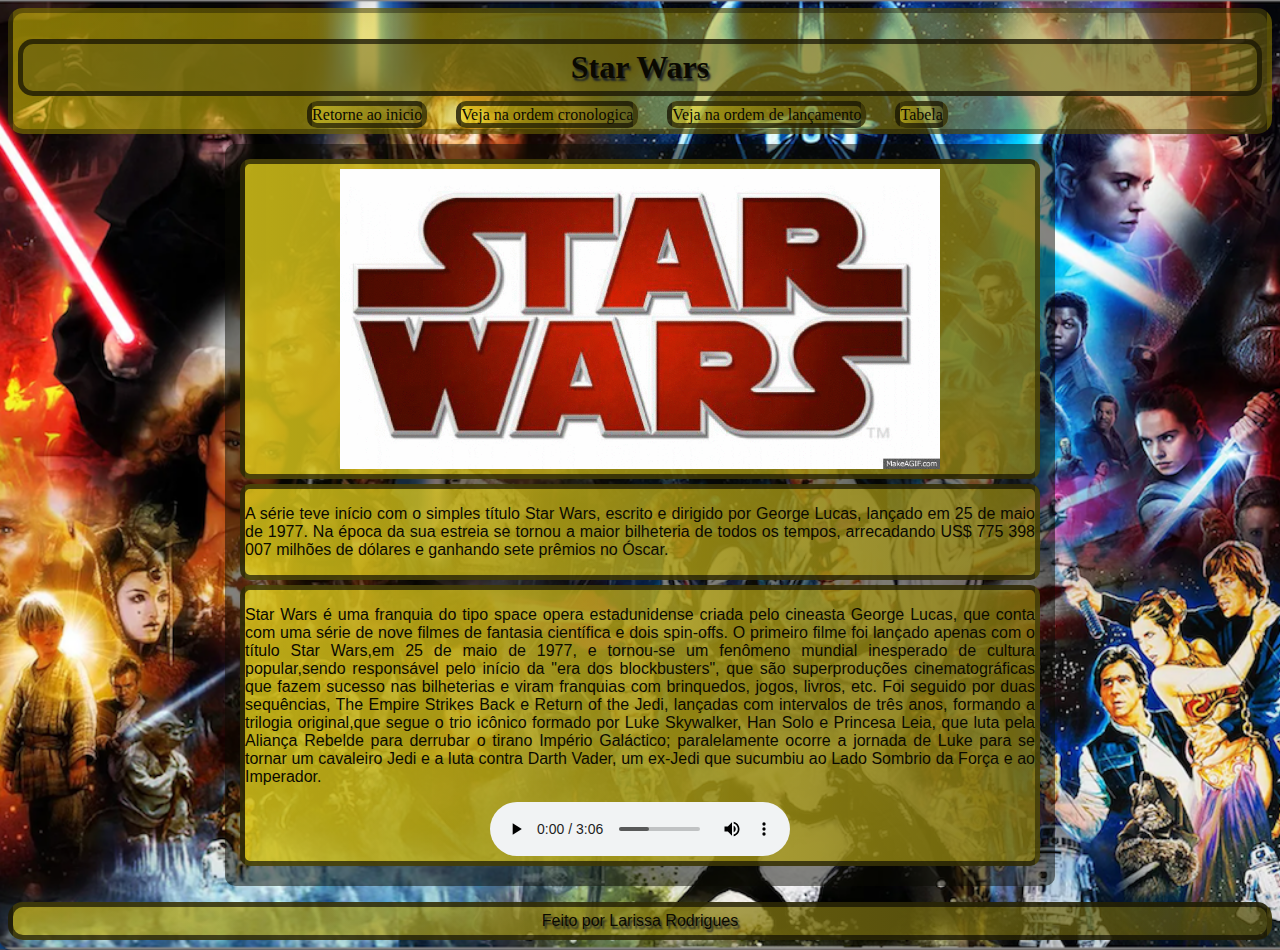
<file: index.html>
<!DOCTYPE html>
<html lang="pt.br">
<head>
    <meta charset="UTF-8">
    <meta http-equiv="X-UA-Compatible" content="IE=edge">
    <meta name="viewport" content="width=device-width, initial-scale=1.0">
    <link rel="stylesheet" href="Estilo/estilo.css">
    <link rel="stylesheet" href="Estilo/impressora.css"
    media="print">
    <link rel="stylesheet" href="Estilo/retrato.css" media="screen and (max-width:768px)">
    <link rel="shortcut icon" href="Imagem/star-wars-png-logo-hd-8.png" type="image/x-icon">
    <title>Star Wars</title>
</head>
<body>
    <header>
        <h1>Star Wars</h1>
        <nav>
        <a href="index.html">Retorne ao inicio</a>
        <a href="Cronologia.html">Veja na ordem cronologica</a>
        <a href="Lançamento.html">Veja na ordem de lançamento</a>
        <a href="Tabela.html">Tabela</a>
        </nav>
    </header>
    <main>
     <section primaria>
            <img src="Imagem/Star-Wars-Logo-star-wars-41126382-846-432.gif" height="300px" width="600px"> 
            </section>
     <section segunda>
          <p>A série teve início com o simples título Star Wars, escrito e dirigido por George Lucas, lançado em 25 de maio de 1977. 
           Na época da sua estreia se tornou a maior bilheteria de todos os tempos, arrecadando US$ 775 398 007 milhões de dólares e ganhando sete prêmios no Óscar.</p>
      </section>
      <section terceira>
         <p> Star Wars  é uma franquia do tipo space opera estadunidense criada pelo cineasta George Lucas, que conta com uma 
             série de nove filmes de fantasia científica e dois spin-offs. O primeiro filme foi lançado apenas com o título 
             Star Wars,em 25 de maio de 1977, e tornou-se um fenômeno mundial inesperado de cultura popular,sendo responsável
             pelo início da "era dos blockbusters", que são superproduções cinematográficas que fazem sucesso nas bilheterias
             e viram franquias com brinquedos, jogos, livros, etc. Foi seguido por duas sequências, The Empire Strikes Back e 
             Return of the Jedi, lançadas com intervalos de três anos, formando a trilogia original,que segue o trio icônico 
             formado por Luke Skywalker, Han Solo e Princesa Leia, que luta pela Aliança Rebelde para derrubar o tirano Império 
             Galáctico; paralelamente ocorre a jornada de Luke para se tornar um cavaleiro Jedi e a luta contra Darth Vader, um 
             ex-Jedi que sucumbiu ao Lado Sombrio da Força e ao Imperador.</p>

             <audio controls="controls" src="Audio/Star Wars The Imperial March Darth Vaders Theme.mp3"></audio>
        </section>

    </main>
    <footer>
        <p>Feito por Larissa Rodrigues</p>
    </footer>    
</body>
</html>
</file>
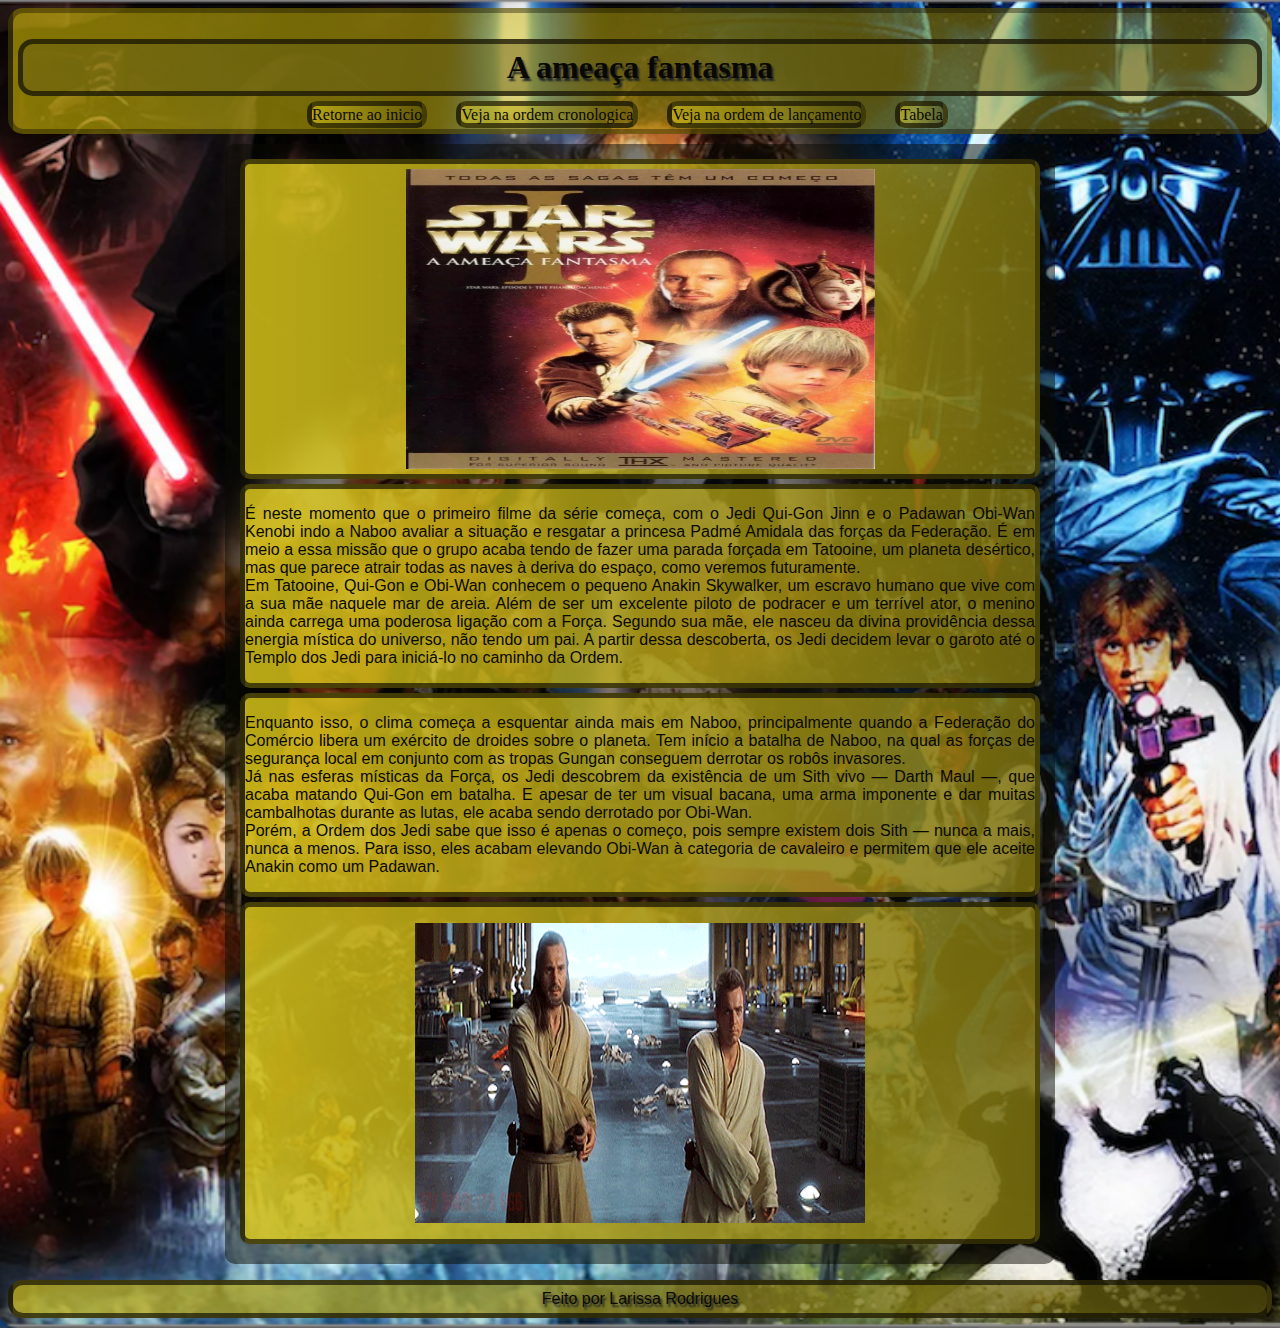
<file: A ameaça fantasma.html>
<!DOCTYPE html>
<html lang="pt.br">
<head>
    <meta charset="UTF-8">
    <meta http-equiv="X-UA-Compatible" content="IE=edge">
    <meta name="viewport" content="width=device-width, initial-scale=1.0">
    <link rel="stylesheet" href="Estilo/estilo.css">
    <link rel="stylesheet" href="Estilo/impressora.css"
    media="print">
    <link rel="stylesheet" href="Estilo/retrato.css" media="screen and (max-width:768px)">
    <link rel="shortcut icon" href="Imagem/star-wars-png-logo-hd-8.png" type="image/x-icon">
    <title>A ameaça fantasma </title> 
</head>
<body>
    <header>
        <h1>A ameaça fantasma</h1>
        <nav>
            <a href="index.html">Retorne ao inicio</a>
            <a href="Cronologia.html">Veja na ordem cronologica</a>
            <a href="Lançamento.html">Veja na ordem de lançamento</a>
            <a href="Tabela.html">Tabela</a>
        </nav>
    </header>
    
    <main>
        <section primaria>
            <img src="Imagem/A ameaça fantasma.png" height="300px" width="650px"> 
            </section>
        <section segunda>
        <p>É neste momento que o primeiro filme da série começa, com o Jedi Qui-Gon Jinn e o Padawan Obi-Wan Kenobi indo a 
           Naboo avaliar a situação e resgatar a princesa Padmé Amidala das forças da Federação. É em meio a essa missão que o
           grupo acaba tendo de fazer uma parada forçada em Tatooine, um planeta desértico, mas que parece atrair todas as naves
           à deriva do espaço, como veremos futuramente.<br> 
           Em Tatooine, Qui-Gon e Obi-Wan conhecem o pequeno Anakin Skywalker, um escravo humano que vive com a sua mãe naquele 
           mar de areia. Além de ser um excelente piloto de podracer e um terrível ator, o menino ainda carrega uma poderosa ligação
           com a Força. Segundo sua mãe, ele nasceu da divina providência dessa energia mística do universo, não tendo um pai. 
           A partir dessa descoberta, os Jedi decidem levar o garoto até o Templo dos Jedi para iniciá-lo no caminho da Ordem. </p>
        </section>
        <section terceira>
        <p>Enquanto isso, o clima começa a esquentar ainda mais em Naboo, principalmente quando a Federação do Comércio libera um 
        exército de droides sobre o planeta. Tem início a batalha de Naboo, na qual as forças de segurança local em conjunto 
        com as tropas Gungan conseguem derrotar os robôs invasores.<br>
        Já nas esferas místicas da Força, os Jedi descobrem da existência de um Sith vivo — Darth Maul —, que acaba matando 
        Qui-Gon em batalha. E apesar de ter um visual bacana, uma arma imponente e dar muitas cambalhotas durante as lutas,
        ele acaba sendo derrotado por Obi-Wan.<br> 
        Porém, a Ordem dos Jedi sabe que isso é apenas o começo, pois sempre existem dois Sith — nunca a mais, nunca a menos.
        Para isso, eles acabam elevando Obi-Wan à categoria de cavaleiro e permitem que ele aceite Anakin como um Padawan. </p>
        </section>
        <section quarta>
        <p><img src="Imagem/A ameaça fantasma giff.gif" height="300px" width="450px"></p>
        </section>
    </main>
    <footer>
        <p>Feito por Larissa Rodrigues</p>
    </footer>
    
</body>
</html>
</file>
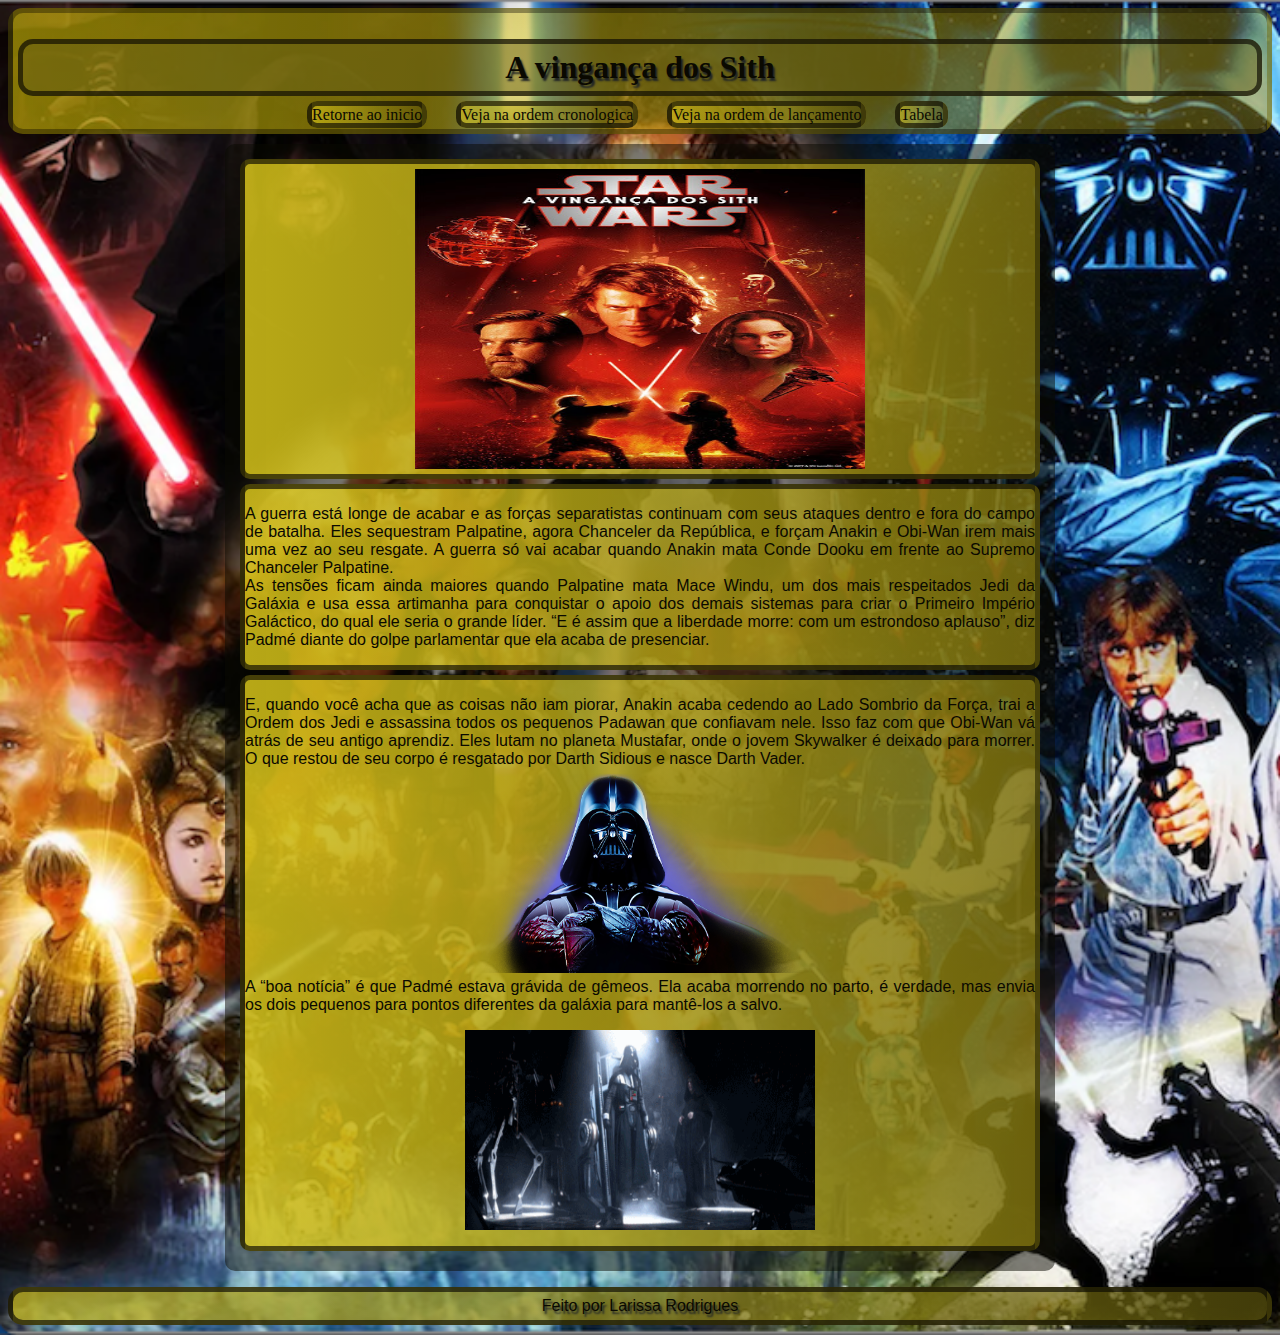
<file: A vingança dos Sith.html>
<!DOCTYPE html>
<html lang="pt.br">
<head>
    <meta charset="UTF-8">
    <meta http-equiv="X-UA-Compatible" content="IE=edge">
    <meta name="viewport" content="width=device-width, initial-scale=1.0">
    <link rel="stylesheet" href="Estilo/estilo.css">
    <link rel="stylesheet" href="Estilo/impressora.css"
    media="print">
    <link rel="stylesheet" href="Estilo/retrato.css" media="screen and (max-width:768px)">
    <link rel="shortcut icon" href="Imagem/star-wars-png-logo-hd-8.png" type="image/x-icon">
    <title>A vingança dos Sith </title> 
</head>
<body>
    <header>
        <h1> A vingança dos Sith </h1>
        <nav>
            <a href="index.html">Retorne ao inicio</a>
            <a href="Cronologia.html">Veja na ordem cronologica</a>
            <a href="Lançamento.html">Veja na ordem de lançamento</a>
            <a href="Tabela.html">Tabela</a>
        </nav>
    </header>
    
    <main>
        <section primaria>
            <img src="Imagem/A vingança dos Sith.jpg" height="300px" width="450px"> 
        </section>
         <section segunda>
          <p>A guerra está longe de acabar e as forças separatistas continuam com seus ataques dentro e fora do campo de 
             batalha. Eles sequestram Palpatine, agora Chanceler da República, e forçam Anakin e Obi-Wan irem mais uma vez
             ao seu resgate. A guerra só vai acabar quando Anakin mata Conde Dooku em frente ao Supremo Chanceler Palpatine.<br> 
             As tensões ficam ainda maiores quando Palpatine mata Mace Windu, um dos mais respeitados Jedi da Galáxia e usa essa
             artimanha para conquistar o apoio dos demais sistemas para criar o Primeiro Império Galáctico, do qual ele seria o 
             grande líder. “E é assim que a liberdade morre: com um estrondoso aplauso”, diz Padmé diante do golpe parlamentar
              que ela acaba de presenciar. </p>
        </section>
        <section terceira>
           <p> E, quando você acha que as coisas não iam piorar, Anakin acaba cedendo ao Lado Sombrio da Força, trai a Ordem
               dos Jedi e assassina todos os pequenos Padawan que confiavam nele. Isso faz com que Obi-Wan vá atrás de seu antigo
               aprendiz. Eles lutam no planeta Mustafar, onde o jovem Skywalker é deixado para morrer. O que restou de seu corpo é
               resgatado por Darth Sidious e nasce Darth Vader.<br> 
               <img src="Imagem/Darth vader.png" height="200px" width="350px"> 
               A “boa notícia” é que Padmé estava grávida de gêmeos. Ela acaba morrendo no parto, é verdade, mas envia os dois pequenos
               para pontos diferentes da galáxia para mantê-los a salvo.</p>
              <p><img src="Imagem/A vingança dos Sith giff.gif" height="200px" width="350px"></p>
        </section>
    </main>
    <footer>
        <p>Feito por Larissa Rodrigues</p>
    </footer>
    
</body>
</html>
</file>
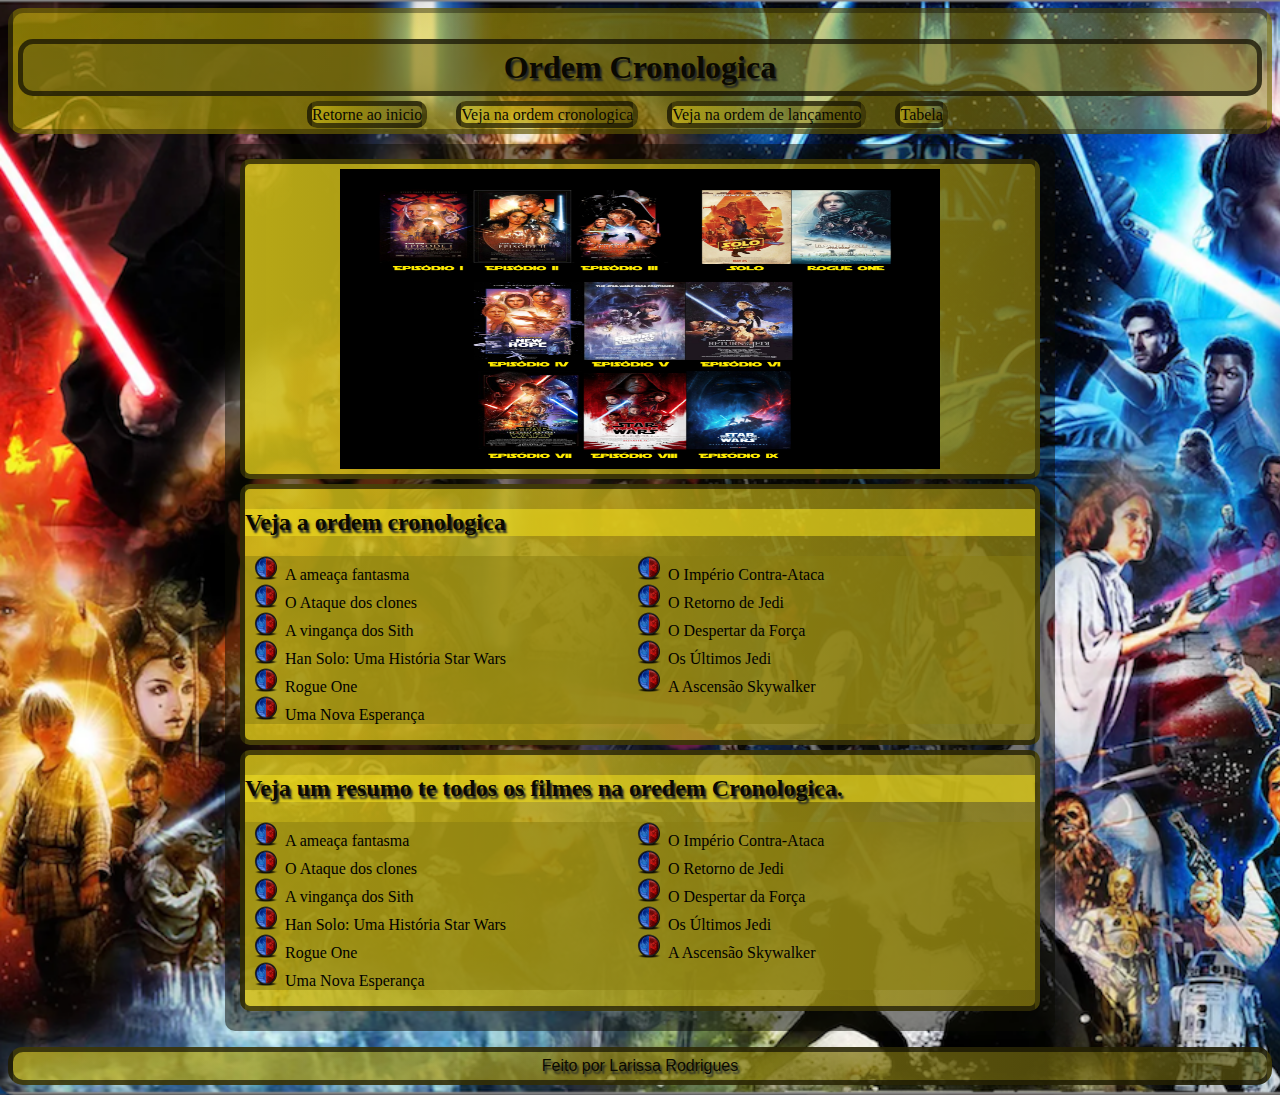
<file: Cronologia.html>
<!DOCTYPE html>
<html lang="pt.br">
<head>
    <meta charset="UTF-8">
    <meta http-equiv="X-UA-Compatible" content="IE=edge">
    <meta name="viewport" content="width=device-width, initial-scale=1.0">
    <link rel="shortcut icon" href="Imagem/1661185554510146655.png" type="image/x-icon">
    <link rel="stylesheet" href="Estilo/estilo.css">
    <link rel="stylesheet" href="Estilo/impressora.css"
    media="print">
    <link rel="stylesheet" href="Estilo/retrato.css" media="screen and (max-width:768px)">
    <title>Cronologia</title>
</head>
<body>
        <header>
            <h1> Ordem Cronologica</h1>
            <nav>
                <a href="index.html">Retorne ao inicio</a>
                <a href="Cronologia.html">Veja na ordem cronologica</a>
                <a href="Lançamento.html">Veja na ordem de lançamento</a>
                <a href="Tabela.html">Tabela</a>
            </nav>
        </header>
        <main>
            <section>
                <img src="Imagem/Star-Wars-Ordens-1-1024x1024.png"  height="300px" width="600px">
            </section>
            <section>
        <p>
            <h2 principal>Veja a ordem cronologica</h2>
            <ol>
                <li>A ameaça fantasma</li>
                <li>O Ataque dos clones</li>
                <li>A vingança dos Sith</li>
                <li>Han Solo: Uma História Star Wars</li>
                <li>Rogue One</li>
                <li>Uma Nova Esperança</li>
                <li>O Império Contra-Ataca</li>
                <li>O Retorno de Jedi</li>
                <li>O Despertar da Força</li>
                <li>Os Últimos Jedi</li>
                <li>A Ascensão Skywalker</li>
            </ol>
        </p>
    </section>
    <section>
       <p>
           <h2 secundario>Veja um resumo te todos os filmes na oredem Cronologica.</h2>
           <ul>
               <li><a href="A ameaça fantasma.html">A ameaça fantasma</a></li>
               <li><a href="O Ataque dos clones .html">O Ataque dos clones</a></li>
               <li><a href="A vingança dos Sith.html">A vingança dos Sith</a></li>
               <li><a href="Han Solo.html">Han Solo: Uma História Star Wars</a></li>
               <li><a href="Rogue One.html">Rogue One</a></li>
               <li><a href="Uma Nova Esperança.html">Uma Nova Esperança</a></li>
               <li><a href="O Império Contra-Ataca.html">O Império Contra-Ataca</a></li>
               <li><a href="O Retorno de Jedi.html">O Retorno de Jedi</a></li>
               <li><a href="O Despertar da Força.html">O Despertar da Força</a></li>
               <li><a href="Os Últimos Jedi.html">Os Últimos Jedi</a></li>
               <li><a href="A Ascensão Skywalker.html">A Ascensão Skywalker</a></li>
           </ul>
        </p>
    </section>
        </main>
        <footer>
            <p>Feito por Larissa Rodrigues</p>
        </footer>    
</body>
</html>
</file>
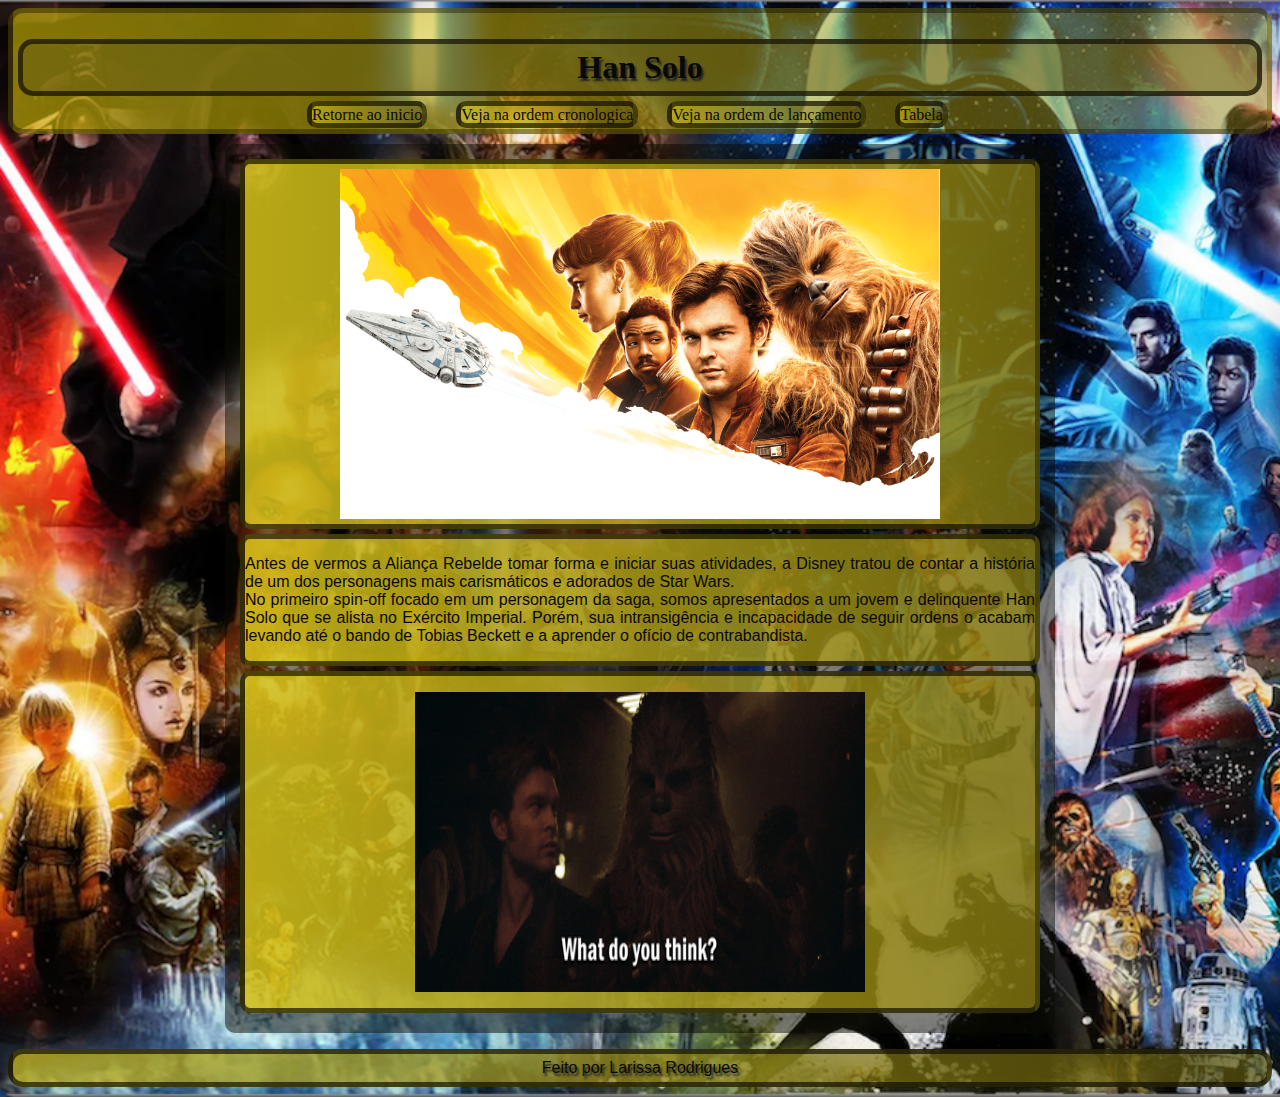
<file: Han Solo.html>
<!DOCTYPE html>
<html lang="en">
<head>
    <meta charset="UTF-8">
    <meta http-equiv="X-UA-Compatible" content="IE=edge">
    <meta name="viewport" content="width=device-width, initial-scale=1.0">
    <link rel="stylesheet" href="Estilo/estilo.css">
    <link rel="stylesheet" href="Estilo/impressora.css"
    media="print">
    <link rel="stylesheet" href="Estilo/retrato.css" media="screen and (max-width:768px)">
    <link rel="shortcut icon" href="Imagem/star-wars-png-logo-hd-8.png" type="image/x-icon">
    <title>Han Solo</title>
</head>
<body>
    <header>
        <h1> Han Solo </h1>
        <nav>
            <a href="index.html">Retorne ao inicio</a>
            <a href="Cronologia.html">Veja na ordem cronologica</a>
            <a href="Lançamento.html">Veja na ordem de lançamento</a>
            <a href="Tabela.html">Tabela</a>
        </nav>
    </header>
    
    <main>
        <section primaria>
            <img src="Imagem/han-solo-uma-história-star-wars.png" height="350px" width="600px"> 
        </section>
         <section segunda>
          <p>Antes de vermos a Aliança Rebelde tomar forma e iniciar suas atividades, a Disney tratou de contar a história
             de um dos personagens mais carismáticos e adorados de Star Wars.<br>
            No primeiro spin-off focado em um personagem da saga, somos apresentados a um jovem e delinquente Han Solo
            que se alista no Exército Imperial. Porém, sua intransigência e incapacidade de seguir ordens o acabam levando
            até o bando de Tobias Beckett e a aprender o ofício de contrabandista.</p>
        </section>
        <section terceira>
           <p> <img src="Imagem/Han Solo giff.gif" height="300px" width="450px"></p>
        </section>
    </main>
    <footer>
        <p>Feito por Larissa Rodrigues</p>
    </footer>
</body>
</html>
</file>
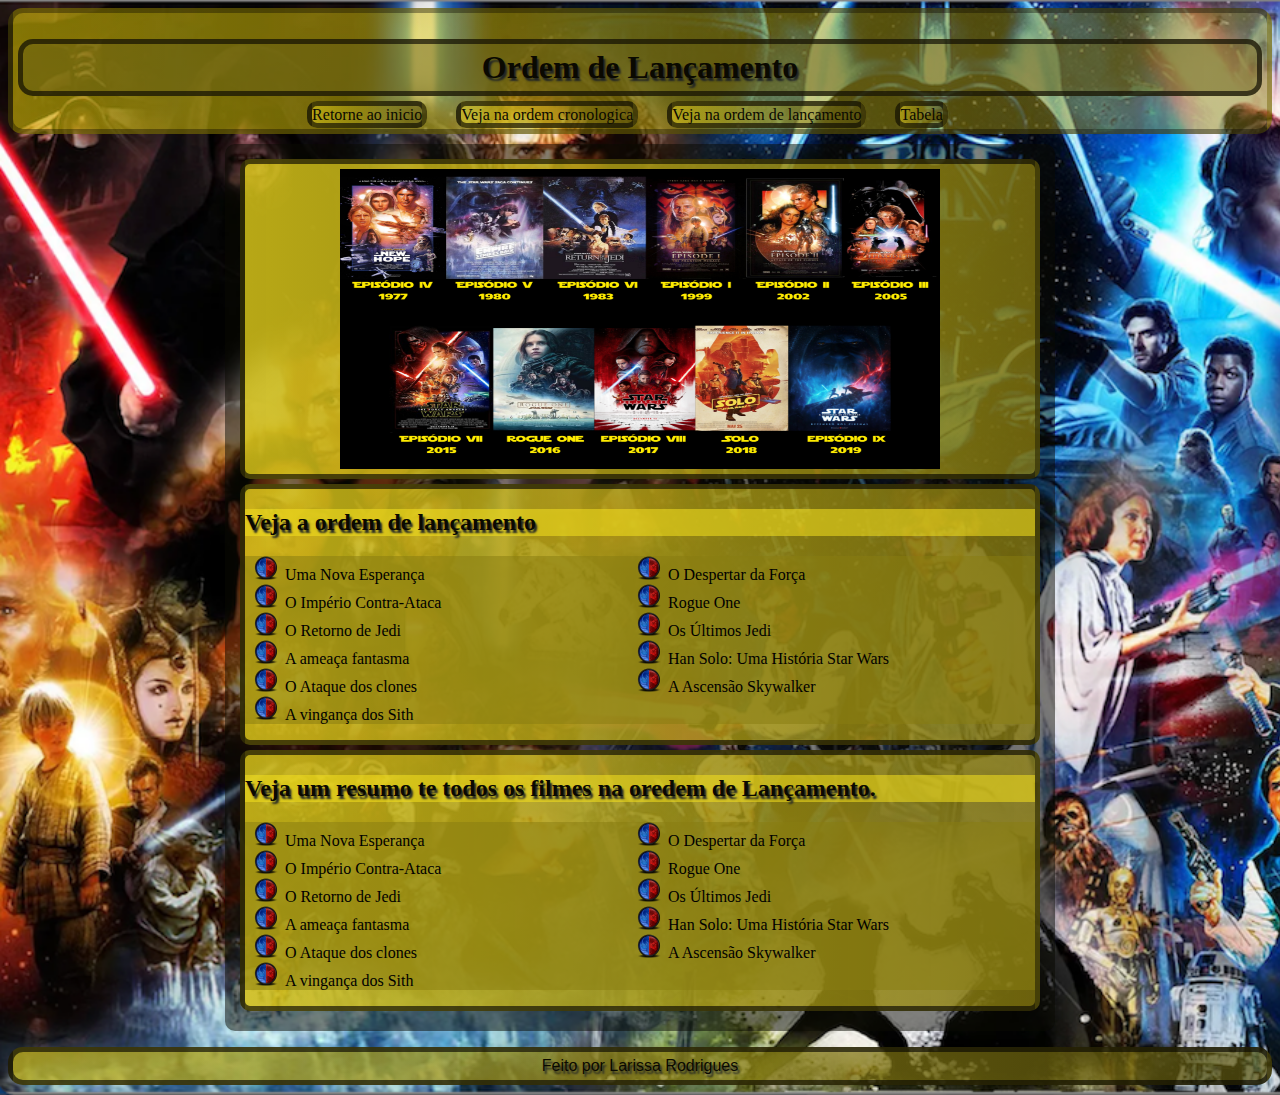
<file: Lançamento.html>
<!DOCTYPE html>
<html lang="pt.br">
<head>
    <meta charset="UTF-8">
    <meta http-equiv="X-UA-Compatible" content="IE=edge">
    <meta name="viewport" content="width=device-width, initial-scale=1.0">
    <title>Lançamento</title>
    <link rel="stylesheet" href="Estilo/estilo.css">
    <link rel="stylesheet" href="Estilo/impressora.css"
    media="print">
    <link rel="stylesheet" href="Estilo/retrato.css" media="screen and (max-width:768px)">
    <link rel="shortcut icon" href="Imagem/millennium-falcon-icon.png" type="image/x-icon">
</head>
<body>
        <header>
            <h1> Ordem de Lançamento</h1>
            <nav>
                <a href="index.html">Retorne ao inicio</a>
                <a href="Cronologia.html">Veja na ordem cronologica</a>
                <a href="Lançamento.html">Veja na ordem de lançamento</a>
                <a href="Tabela.html">Tabela</a>
            </nav>
        </header>
        <main>
            <section>  
               <img src="Imagem/Lançamento.png"  height="300px" width="600px">
            </section>
    <section>
        <p>
            <h2 principal>Veja a ordem de lançamento</h2>
            <ol>
                <li>Uma Nova Esperança</li>
                <li>O Império Contra-Ataca</li>
                <li>O Retorno de Jedi</li>
                <li>A ameaça fantasma</li>
                <li>O Ataque dos clones</li>
                <li>A vingança dos Sith</li>
                <li>O Despertar da Força</li>
                <li>Rogue One</li>
                <li>Os Últimos Jedi</li>  
                <li>Han Solo: Uma História Star Wars</li>
                <li>A Ascensão Skywalker</li>
            </ol>
        </p> 
    </section>
    <section>
       <p>
           <h2 secundario>Veja um resumo te todos os filmes na oredem de Lançamento.</h2>
           <ul>
               <li> <a href="Uma Nova Esperança.html">Uma Nova Esperança</a></li>
               <li><a href="O Império Contra-Ataca.html">O Império Contra-Ataca</a></li>
               <li><a href="O Retorno de Jedi.html">O Retorno de Jedi</a></li>
               <li><a href="A ameaça fantasma.html">A ameaça fantasma</a></li>
               <li><a href="O Ataque dos clones .html">O Ataque dos clones</a></li>
               <li><a href="A vingança dos Sith.html">A vingança dos Sith</a></li>
               <li><a href="O Despertar da Força.html">O Despertar da Força</a></li>
               <li><a href="Rogue One.html">Rogue One</a></li>
               <li><a href="Os Últimos Jedi.html">Os Últimos Jedi</a></li>
               <li><a href="Han Solo.html">Han Solo: Uma História Star Wars</a></li>
               <li><a href="A Ascensão Skywalker.html">A Ascensão Skywalker</a></li>
               
           </ul>
        </p>
    </section>
        </main>
        <footer>
            <p>Feito por Larissa Rodrigues</p>
        </footer>
    
</body>
</html>
</file>
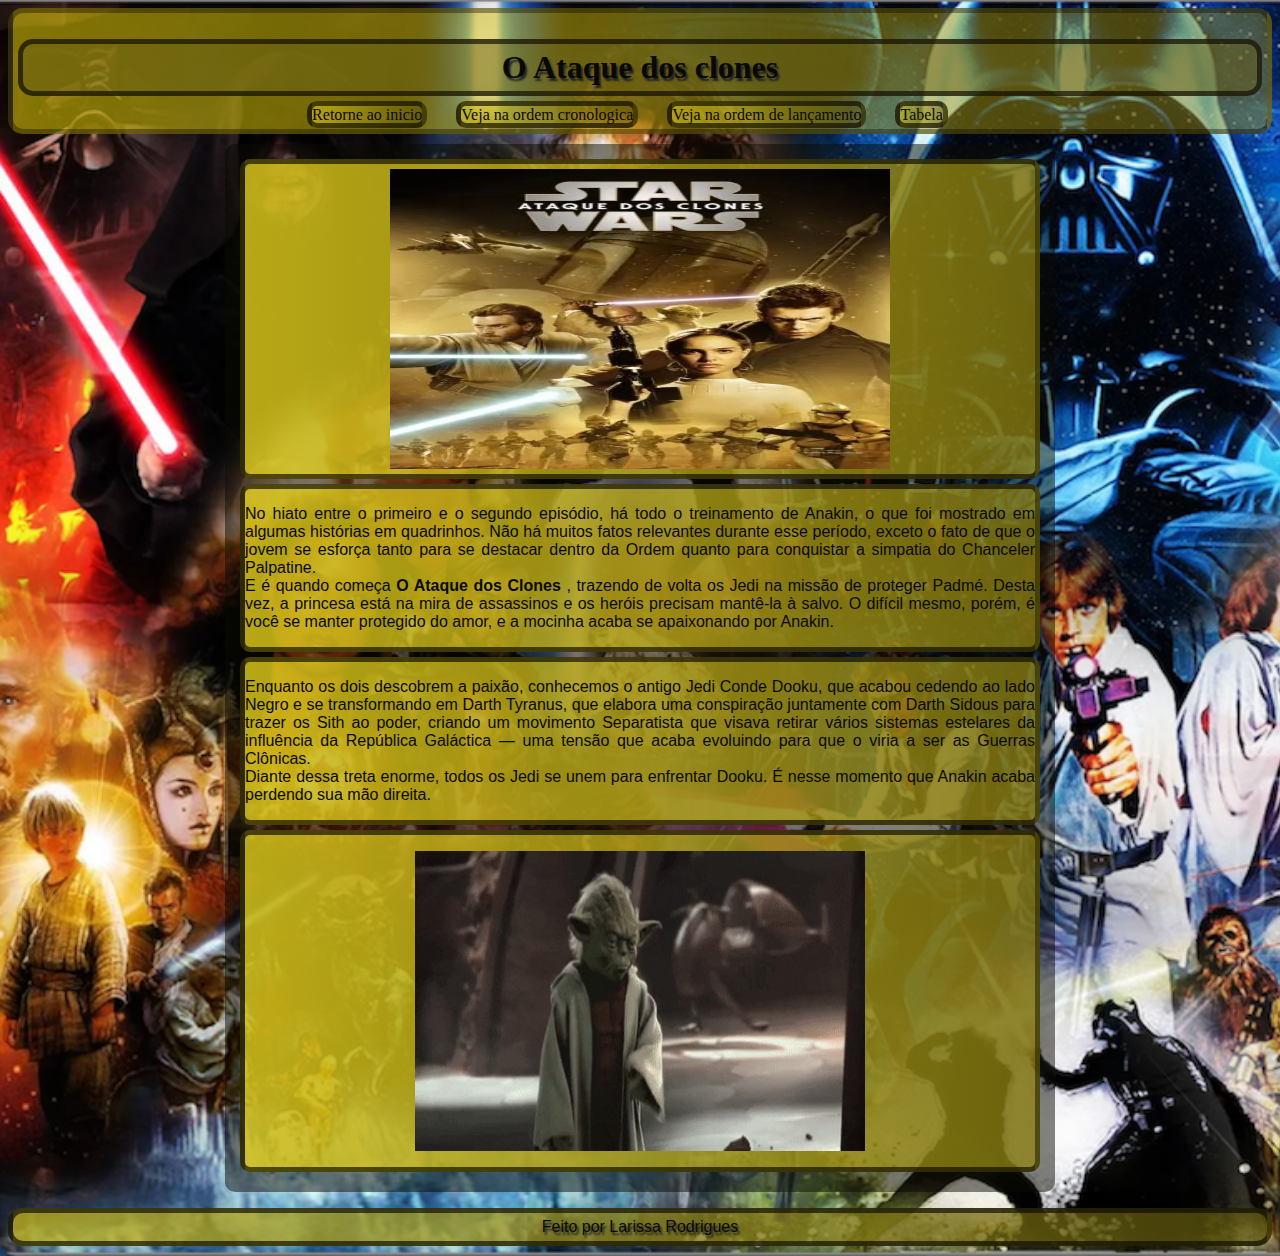
<file: O Ataque dos clones .html>
<!DOCTYPE html>
<html lang="pt.br">
<head>
    <meta charset="UTF-8">
    <meta http-equiv="X-UA-Compatible" content="IE=edge">
    <meta name="viewport" content="width=device-width, initial-scale=1.0">
    <link rel="stylesheet" href="Estilo/estilo.css">
    <link rel="stylesheet" href="Estilo/impressora.css"
    media="print">
    <link rel="stylesheet" href="Estilo/retrato.css" media="screen and (max-width:768px)">
    <link rel="shortcut icon" href="Imagem/star-wars-png-logo-hd-8.png" type="image/x-icon">
    <title>O Ataque dos clones </title>
</head>
<body>
    <header>
        <h1> O Ataque dos clones </h1>
        <nav>
            <a href="index.html">Retorne ao inicio</a>
            <a href="Cronologia.html">Veja na ordem cronologica</a>
            <a href="Lançamento.html">Veja na ordem de lançamento</a>
            <a href="Tabela.html">Tabela</a>
        </nav>
    </header>
    
    <main>
        <section primaria>
            <img src="Imagem/star-wars-episodio-ii-ataque-dos-clones.webp" height="300px" width="500px"> 
        </section>
         <section segunda>
          <p>No hiato entre o primeiro e o segundo episódio, há todo o treinamento de Anakin, o que foi mostrado em algumas 
             histórias em quadrinhos. Não há muitos fatos relevantes durante esse período, exceto o fato de que o jovem se 
             esforça tanto para se destacar dentro da Ordem quanto para conquistar a simpatia do Chanceler Palpatine.<br>
             E é quando começa <strong> O Ataque dos Clones </strong>, trazendo de volta os Jedi na missão de proteger Padmé. Desta vez, a princesa
             está na mira de assassinos e os heróis precisam mantê-la à salvo. O difícil mesmo, porém, é você se manter protegido 
             do amor, e a mocinha acaba se apaixonando por Anakin. </p>
        </section>
        <section terceira>
           <p> Enquanto os dois descobrem a paixão, conhecemos o antigo Jedi Conde Dooku, que acabou cedendo ao lado Negro e se 
               transformando em Darth Tyranus, que elabora uma conspiração juntamente com Darth Sidous para trazer os Sith ao 
               poder, criando um movimento Separatista que visava retirar vários sistemas estelares da influência da República 
               Galáctica — uma tensão que acaba evoluindo para que o viria a ser as Guerras Clônicas.<br>
               Diante dessa treta enorme, todos os Jedi se unem para enfrentar Dooku. É nesse momento que Anakin acaba perdendo 
               sua mão direita. </p>
        </section>
        <section quarta>
            <p><img src="Imagem/O Ataque dos clonesgiff.gif" height="300px" width="450px"></p>
            </section>
    </main>
    <footer>
        <p>Feito por Larissa Rodrigues</p>
    </footer>
    
</body>
</html>
</file>
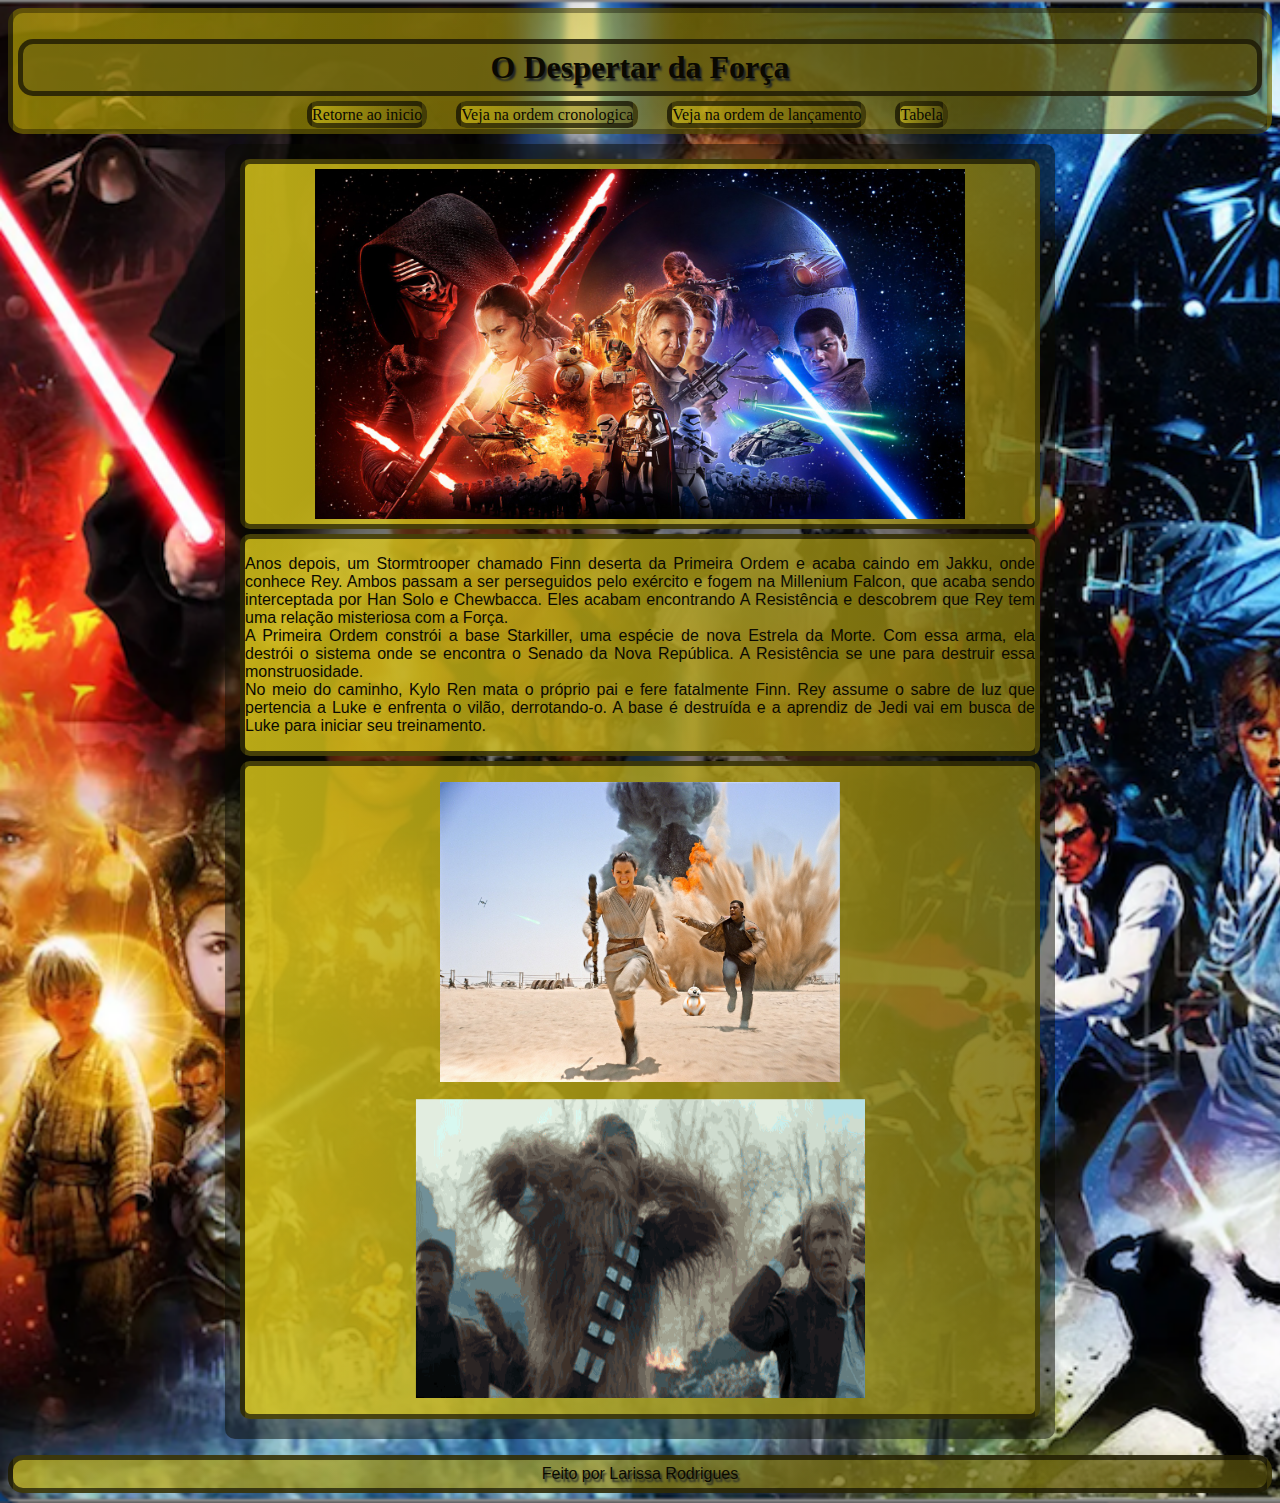
<file: O Despertar da Força.html>
<!DOCTYPE html>
<html lang="en">
<head>
    <meta charset="UTF-8">
    <meta http-equiv="X-UA-Compatible" content="IE=edge">
    <meta name="viewport" content="width=device-width, initial-scale=1.0">
    <link rel="stylesheet" href="Estilo/estilo.css">
    <link rel="stylesheet" href="Estilo/impressora.css"
    media="print">
    <link rel="stylesheet" href="Estilo/retrato.css" media="screen and (max-width:768px)">
    <link rel="shortcut icon" href="Imagem/star-wars-png-logo-hd-8.png" type="image/x-icon">
    <title>O Despertar da Força</title>
</head>
<body>
    <header>
        <h1> O Despertar da Força </h1>
        <nav>
            <a href="index.html">Retorne ao inicio</a>
            <a href="Cronologia.html">Veja na ordem cronologica</a>
            <a href="Lançamento.html">Veja na ordem de lançamento</a>
            <a href="Tabela.html">Tabela</a>
        </nav>
    </header>
    
    <main>
        <section primaria>
            <img src="Imagem/O Despertar da Força.jpg" height="350px" width="650px"> 
        </section>
         <section segunda>
          <p>Anos depois, um Stormtrooper chamado Finn deserta da Primeira Ordem e acaba caindo em Jakku, onde conhece Rey.
             Ambos passam a ser perseguidos pelo exército e fogem na Millenium Falcon, que acaba sendo interceptada por Han
             Solo e Chewbacca. Eles acabam encontrando A Resistência e descobrem que Rey tem uma relação misteriosa com a 
             Força.<br>
             A Primeira Ordem constrói a base Starkiller, uma espécie de nova Estrela da Morte. Com essa arma, ela destrói
             o sistema onde se encontra o Senado da Nova República. A Resistência se une para destruir essa monstruosidade.<br>
             No meio do caminho, Kylo Ren mata o próprio pai e fere fatalmente Finn. Rey assume o sabre de luz que pertencia
             a Luke e enfrenta o vilão, derrotando-o. A base é destruída e a aprendiz de Jedi vai em busca de Luke para iniciar
             seu treinamento.</p>
        </section>
        <section terceira>
           <p> <img src="Imagem/O.jpeg" height="300px" width="400px"></p>
           <p><img src="Imagem/O Despertar da Força.gif" height="300px" width="450px"></p>
        </section>
    </main>
    <footer>
        <p>Feito por Larissa Rodrigues</p>
    </footer>
    
</body>
</html>
</file>
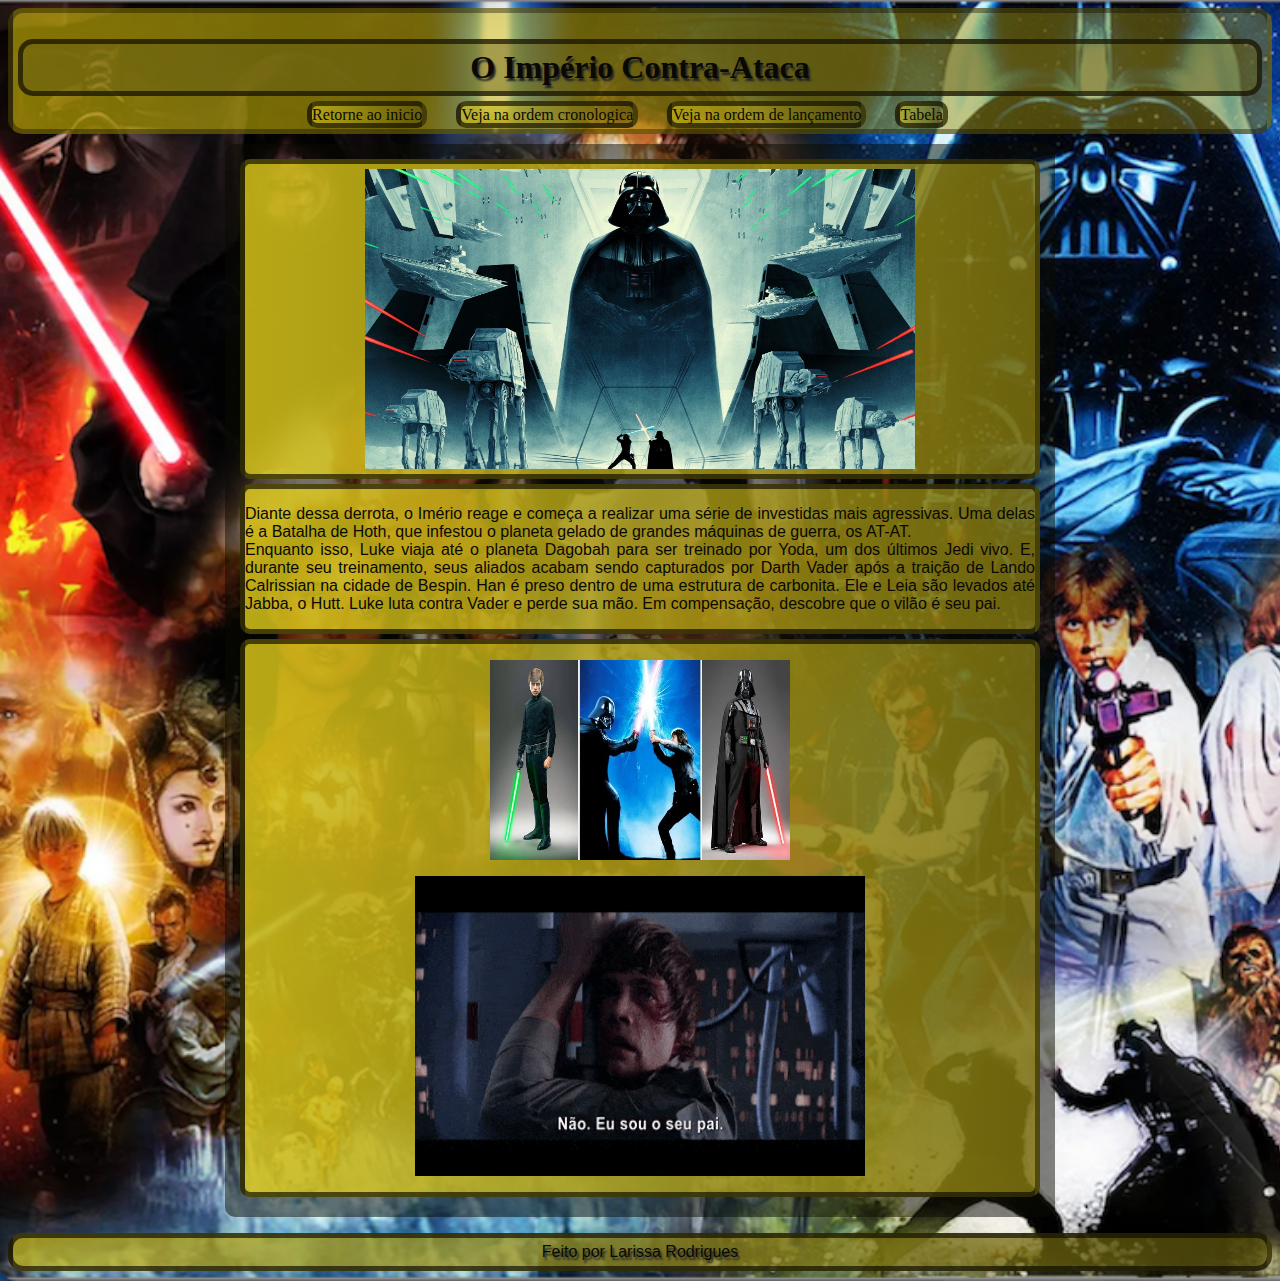
<file: O Império Contra-Ataca.html>
<!DOCTYPE html>
<html lang="en">
<head>
    <meta charset="UTF-8">
    <meta http-equiv="X-UA-Compatible" content="IE=edge">
    <meta name="viewport" content="width=device-width, initial-scale=1.0">
    <link rel="stylesheet" href="Estilo/estilo.css">
    <link rel="stylesheet" href="Estilo/impressora.css"
    media="print">
    <link rel="stylesheet" href="Estilo/retrato.css" media="screen and (max-width:768px)">
    <link rel="shortcut icon" href="Imagem/star-wars-png-logo-hd-8.png" type="image/x-icon">
    <title>O Império Contra-Ataca</title>
</head>
<body>
    <header>
        <h1> O Império Contra-Ataca </h1>
        <nav>
            <a href="index.html">Retorne ao inicio</a>
            <a href="Cronologia.html">Veja na ordem cronologica</a>
            <a href="Lançamento.html">Veja na ordem de lançamento</a>
            <a href="Tabela.html">Tabela</a>
        </nav>
    </header>
    
    <main>
        <section primaria>
            <img src="Imagem/Oimperio.jpg" height="300px" width="550px"> 
        </section>
         <section segunda>
          <p>Diante dessa derrota, o Imério reage e começa a realizar uma série de investidas mais agressivas. Uma delas
             é a Batalha de Hoth, que infestou o planeta gelado de grandes máquinas de guerra, os AT-AT.<br>
             Enquanto isso, Luke viaja até o planeta Dagobah para ser treinado por Yoda, um dos últimos Jedi vivo. E, 
             durante seu treinamento, seus aliados acabam sendo capturados por Darth Vader após a traição de Lando Calrissian
             na cidade de Bespin. Han é preso dentro de uma estrutura de carbonita. Ele e Leia são levados até Jabba, o Hutt. 
             Luke luta contra Vader e perde sua mão. Em compensação, descobre que o vilão é seu pai. </p>
        </section>
        <section terceira>
           <p><img src="Imagem/luke-skywalker-darth-vader-star-wars.webp" height="200px" width="300px"></p>
           <p><img src="Imagem/O Império Contra-Ataca.gif" height="300px" width="450px"></p>
        </section>
    </main>
    <footer>
        <p>Feito por Larissa Rodrigues</p>
    </footer>
</body>
</html>
</file>
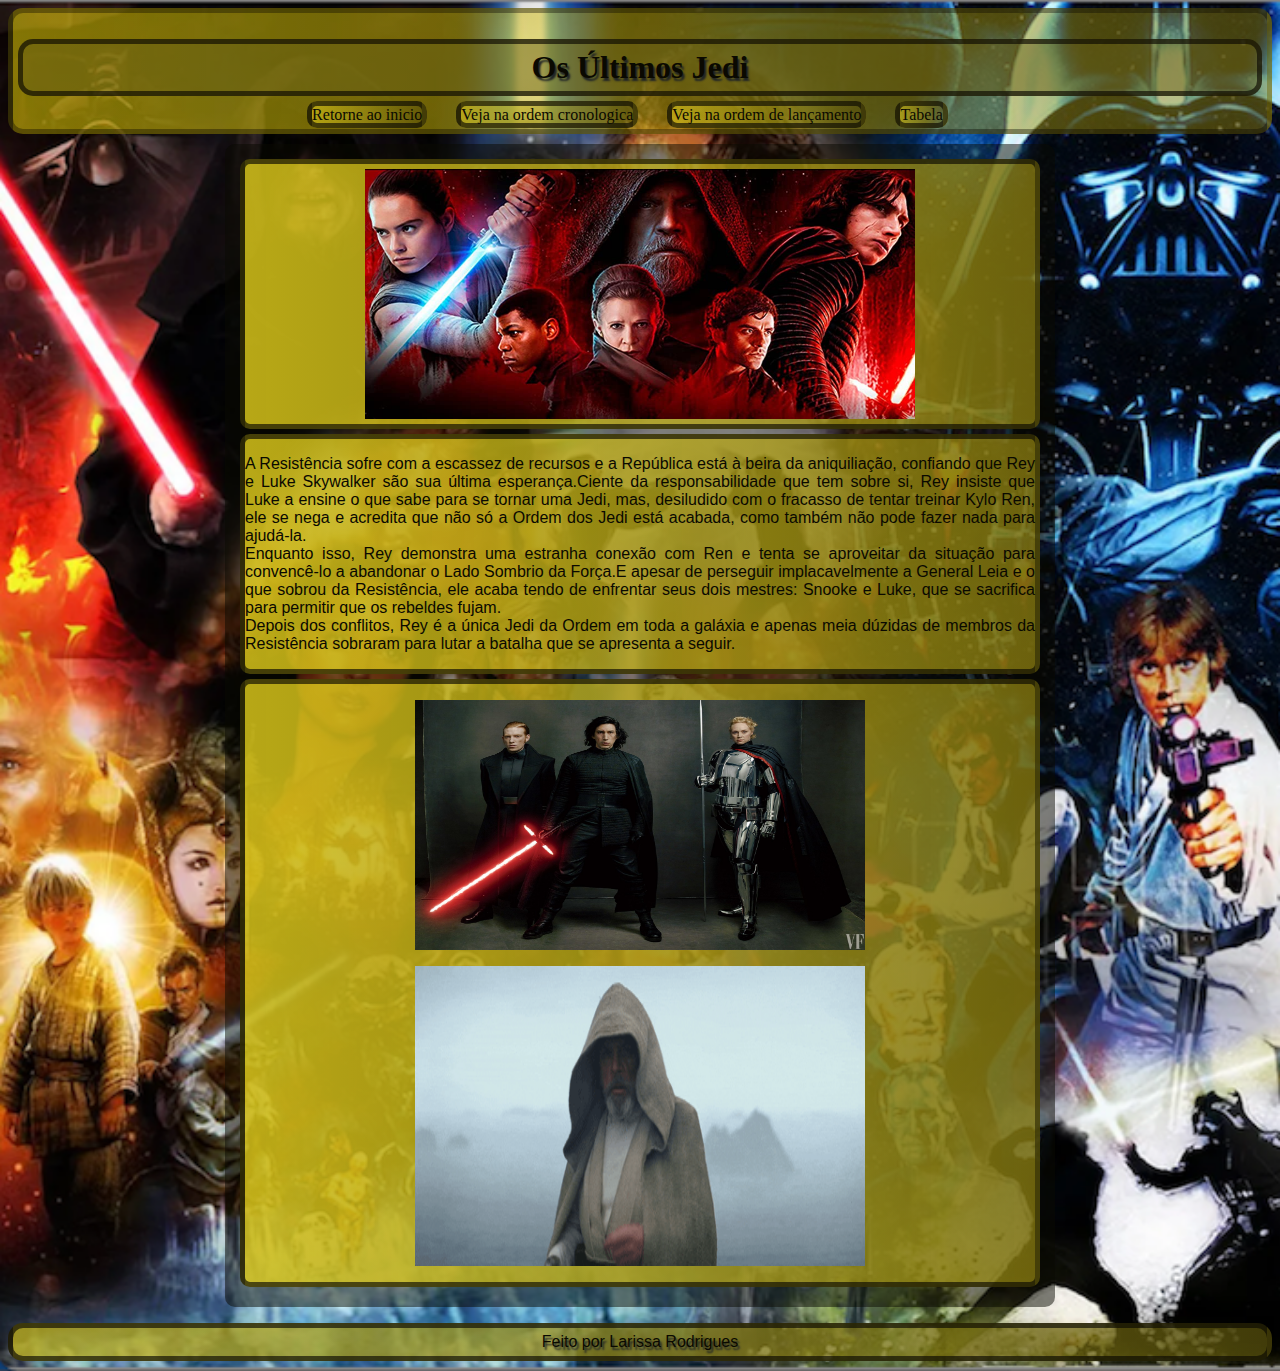
<file: Os Últimos Jedi.html>
<!DOCTYPE html>
<html lang="en">
<head>
    <meta charset="UTF-8">
    <meta http-equiv="X-UA-Compatible" content="IE=edge">
    <meta name="viewport" content="width=device-width, initial-scale=1.0">
    <link rel="stylesheet" href="Estilo/estilo.css">
    <link rel="stylesheet" href="Estilo/impressora.css"
    media="print">
    <link rel="stylesheet" href="Estilo/retrato.css" media="screen and (max-width:768px)">
    <link rel="shortcut icon" href="Imagem/star-wars-png-logo-hd-8.png" type="image/x-icon">
    <title>Os Últimos Jedi</title>
</head>
<body>
    <header>
        <h1> Os Últimos Jedi </h1>
        <nav>
            <a href="index.html">Retorne ao inicio</a>
            <a href="Cronologia.html">Veja na ordem cronologica</a>
            <a href="Lançamento.html">Veja na ordem de lançamento</a>
            <a href="Tabela.html">Tabela</a>
        </nav>
    </header>
    
    <main>
        <section primaria>
            <img src="Imagem/Os Últimos Jedi.jpg" height="250px" width="550px"> 
        </section>
         <section segunda>
          <p>A Resistência sofre com a escassez de recursos e a República está à beira da aniquiliação, confiando que Rey
             e Luke Skywalker são sua última esperança.Ciente da responsabilidade que tem sobre si, Rey insiste que Luke 
             a ensine o que sabe para se tornar uma Jedi, mas, desiludido com o fracasso de tentar treinar Kylo Ren, ele
             se nega e acredita que não só a Ordem dos Jedi está acabada, como também não pode fazer nada para ajudá-la.<br>
             Enquanto isso, Rey demonstra uma estranha conexão com Ren e tenta se aproveitar da situação para convencê-lo
             a abandonar o Lado Sombrio da Força.E apesar de perseguir implacavelmente a General Leia e o que sobrou da Resistência,
             ele acaba tendo de enfrentar seus dois mestres: Snooke e Luke, que se sacrifica para permitir que os rebeldes fujam.<br>
             Depois dos conflitos, Rey é a única Jedi da Ordem em toda a galáxia e apenas meia dúzidas de membros da Resistência
             sobraram para lutar a batalha que se apresenta a seguir.</p>
        </section>
        <section terceira>
           <p><img src="Imagem/Osss Últimos Jedi.jpg" height="250px" width="450px"></p>
           <P> <img src="Imagem/Os Últimos Jedi giff.gif" height="300px" width="450px"></p>
        </section>
    </main>
    <footer>
        <p>Feito por Larissa Rodrigues</p>
    </footer>
</body>
</html>
</file>
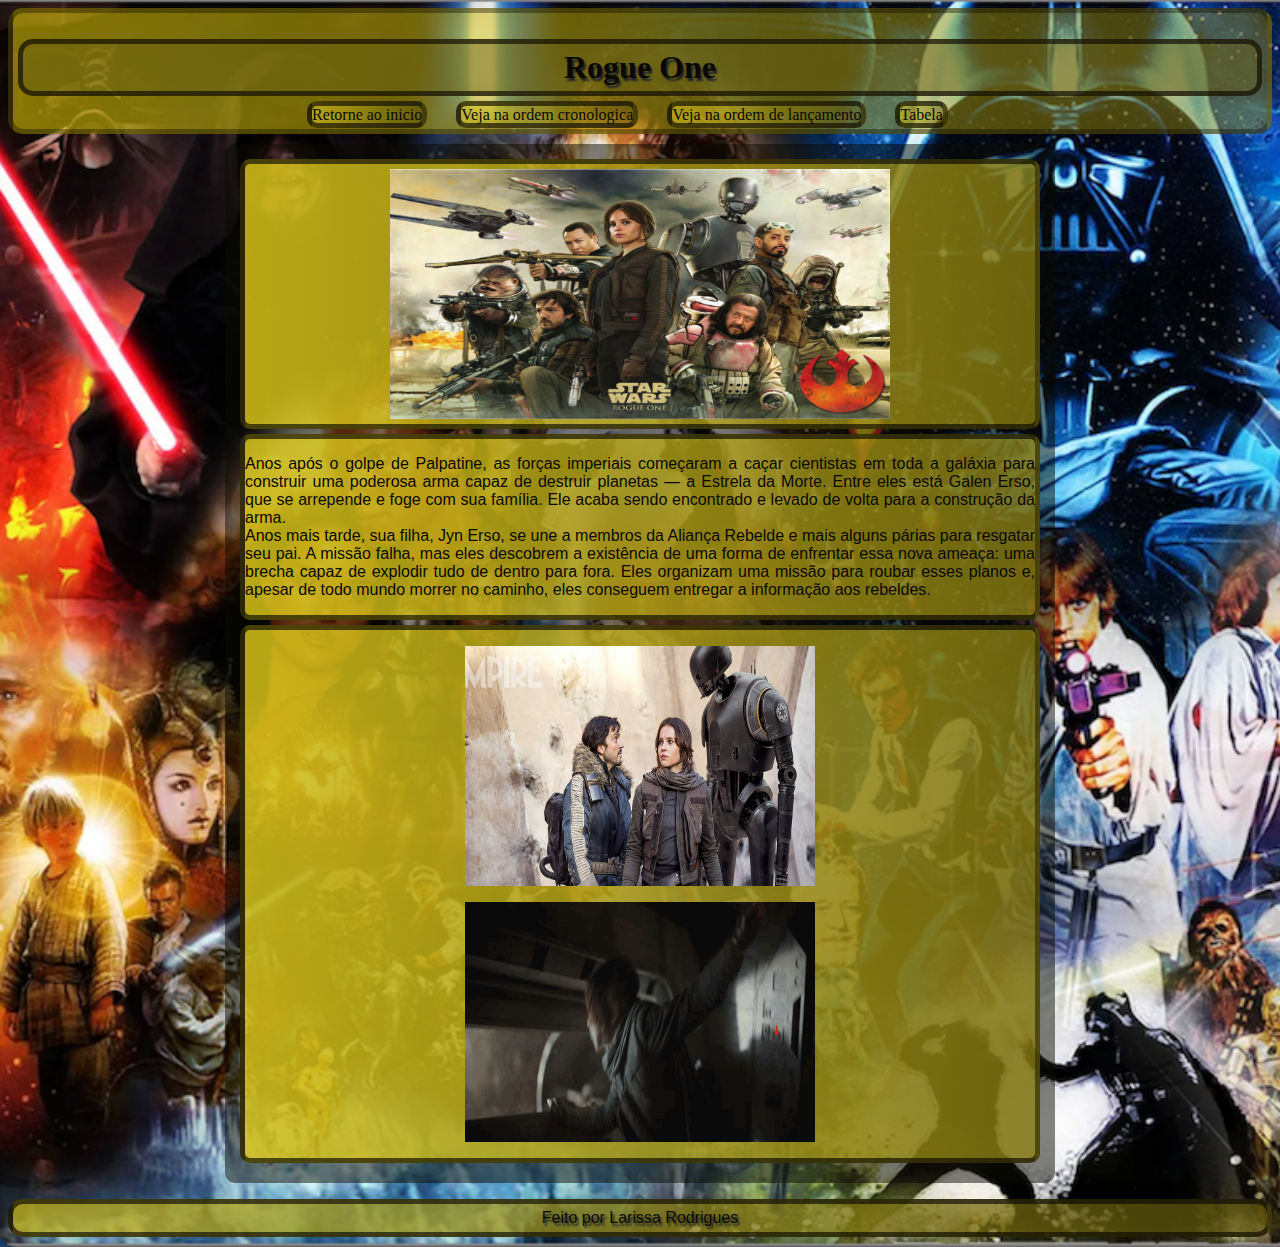
<file: Rogue One.html>
<!DOCTYPE html>
<html lang="">
<head>
    <meta charset="UTF-8">
    <meta http-equiv="X-UA-Compatible" content="IE=edge">
    <meta name="viewport" content="width=device-width, initial-scale=1.0">
    <link rel="stylesheet" href="Estilo/estilo.css">
    <link rel="stylesheet" href="Estilo/impressora.css"
    media="print">
    <link rel="stylesheet" href="Estilo/retrato.css" media="screen and (max-width:768px)">
    <link rel="shortcut icon" href="Imagem/star-wars-png-logo-hd-8.png" type="image/x-icon">
    <title>Rogue One</title>
</head>
<body>
    <header>
        <h1> Rogue One </h1>
        <nav>
            <a href="index.html">Retorne ao inicio</a>
            <a href="Cronologia.html">Veja na ordem cronologica</a>
            <a href="Lançamento.html">Veja na ordem de lançamento</a>
            <a href="Tabela.html">Tabela</a>
        </nav>
    </header>
    
    <main>
        <section primaria>
            <img src="Imagem/Rogue-One-Artwork.webp" height="250px" width="500px"> 
        </section>
         <section segunda>
          <p>Anos após o golpe de Palpatine, as forças imperiais começaram a caçar cientistas em toda a galáxia para construir
             uma poderosa arma capaz de destruir planetas — a Estrela da Morte. Entre eles está Galen Erso, que se arrepende e 
             foge com sua família. Ele acaba sendo encontrado e levado de volta para a construção da arma.<br>
             Anos mais tarde, sua filha, Jyn Erso, se une a membros da Aliança Rebelde e mais alguns párias para resgatar 
             seu pai. A missão falha, mas eles descobrem a existência de uma forma de enfrentar essa nova ameaça: uma brecha
             capaz de explodir tudo de dentro para fora. Eles organizam uma missão para roubar esses planos e, apesar de todo
             mundo morrer no caminho, eles conseguem entregar a informação aos rebeldes. </p>
        </section>
        <section terceira>
           <p> <img src="Imagem/Rogue One - Capa Empire - Experiência Nerd.png"  height="240px" width="350px"></p>
           <p> <img src="Imagem/Rogue Onegiff.gif"  height="240px" width="350px"></p>
        </section>
    </main>
    <footer>
        <p>Feito por Larissa Rodrigues</p>
    </footer>
</body>
</html>
</file>
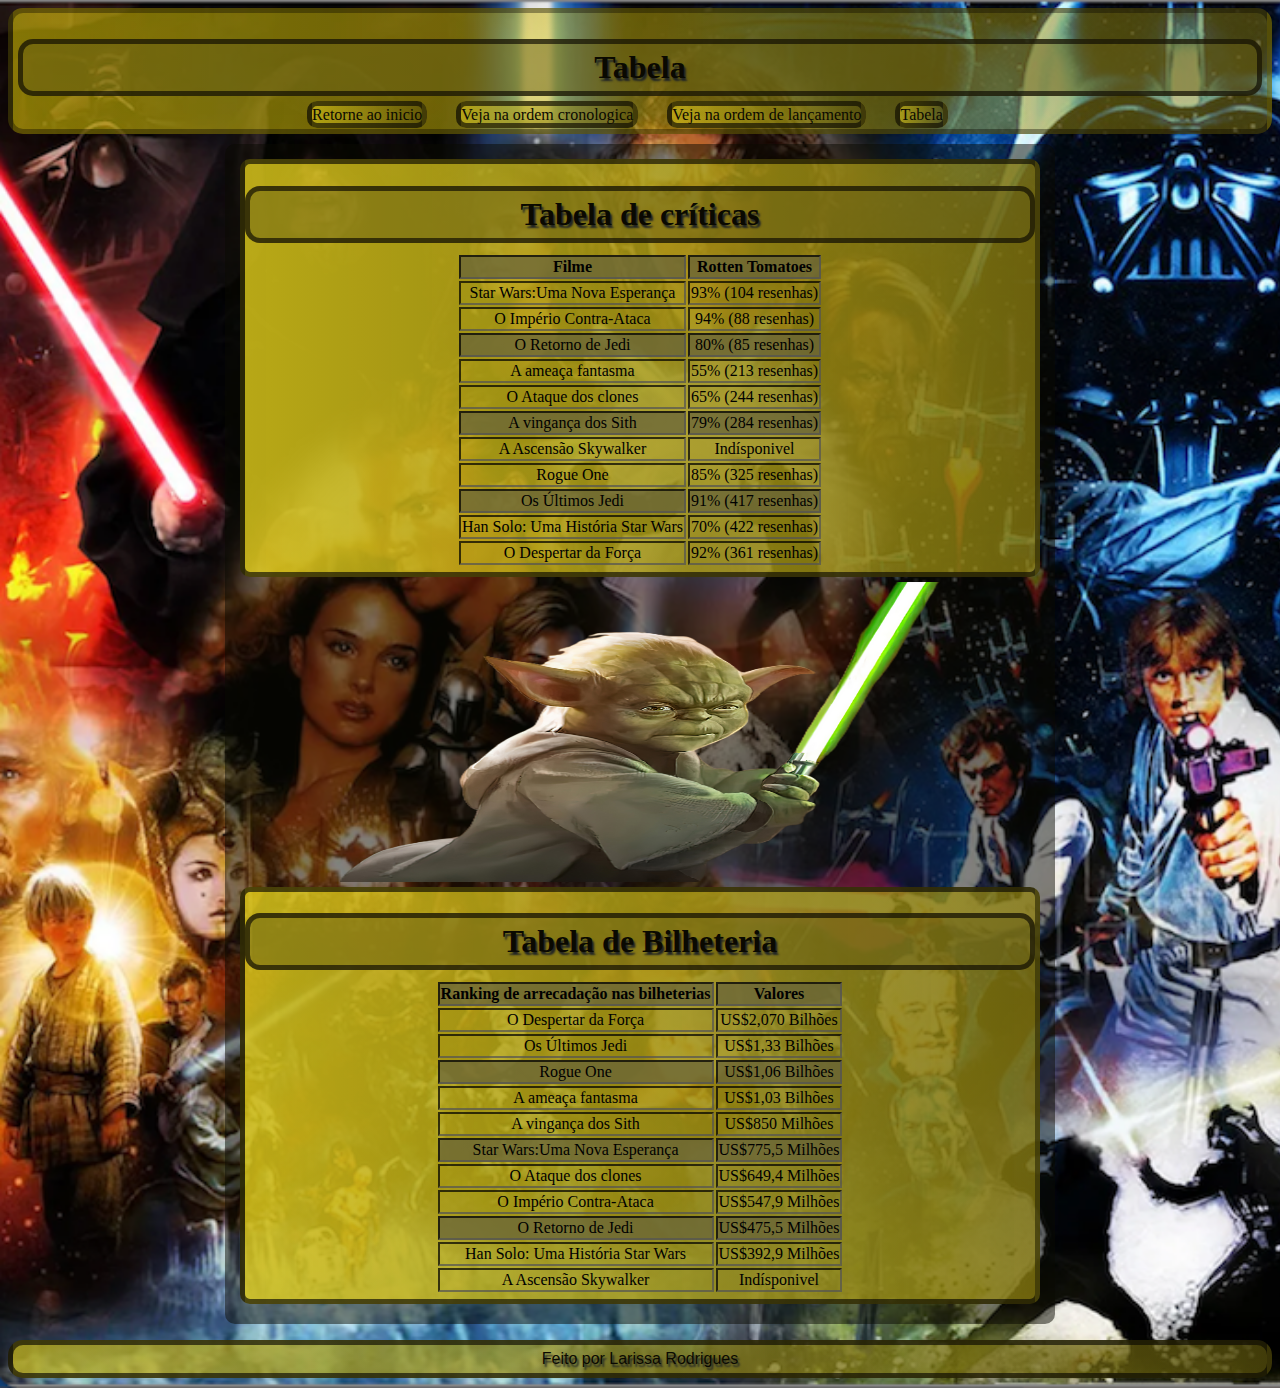
<file: Tabela.html>
<!DOCTYPE html>
<html lang="pt.br">
<head>
    <meta charset="UTF-8">
    <meta http-equiv="X-UA-Compatible" content="IE=edge">
    <meta name="viewport" content="width=device-width, initial-scale=1.0">
    <link rel="shortcut icon" href="Imagem/Jonathan-Rey-Star-Wars-Characters-Yoda-01.ico" type="image/x-icon">
    <link rel="stylesheet" href="Estilo/estilo.css">
    <link rel="stylesheet" href="Estilo/impressora.css"
    media="print">
    <link rel="stylesheet" href="Estilo/retrato.css" media="screen and (max-width:768px)">
    <title>Tabela</title>
</head>
<body>
    <header>
        <h1> Tabela</h1>
        <nav>
            <a href="index.html">Retorne ao inicio</a>
            <a href="Cronologia.html">Veja na ordem cronologica</a>
            <a href="Lançamento.html">Veja na ordem de lançamento</a>
            <a href="Tabela.html">Tabela</a>
        </nav>
    </header>
    <main>
        <section>          
            <h1>Tabela de críticas</h1>
            <table>
             <thead>
                 <tr>
                <th> Filme</th>
                <th>Rotten Tomatoes</th>
                 </tr>
             </thead>
             <tbody>
              <tr>
                  <td>Star Wars:Uma Nova Esperança</td>
                  <td>93% (104 resenhas)</td>
              </tr>
              <tr>
                  <td>O Império Contra-Ataca</td>
                  <td>94% (88 resenhas)</td> 
              </tr>
              <tr>
                  <td>O Retorno de Jedi</td>
                  <td>80% (85 resenhas)</td>      
              </tr>
              <tr>
                  <td>A ameaça fantasma</td>
                  <td>55% (213 resenhas)</td>
              </tr>
              <tr>
                  <td>O Ataque dos clones</td>
                  <td>65% (244 resenhas)</td>               
              </tr>
              <tr>
                  <td>A vingança dos Sith</td>
                  <td>79% (284 resenhas)</td>  
              </tr>
              <tr>
                  <td>A Ascensão Skywalker</td>
                  <td>Indísponivel</td>                 
              </tr>
              <tr>
                  <td>Rogue One</td>
                  <td>85% (325 resenhas)</td>          
              </tr>
              <tr>
                  <td>Os Últimos Jedi</td>
                  <td>91% (417 resenhas)</td>                                 
              </tr>
              <tr> 
                  <td>Han Solo: Uma História Star Wars</td>
                  <td>70% (422 resenhas)</td>               
              </tr>
              <tr> 
                <td>O Despertar da Força</td>
                <td>92% (361 resenhas)</td>  
            </tr>
             </tbody>
            </table>
            </section>
            <img src="Imagem/Yoda.png"  height="300px" width="600px">
            <section tabela2>
                <h1>Tabela de Bilheteria</h1>
                <table 2>
                    <thead>
                         <tr>
                            <th>Ranking de arrecadação nas bilheterias</th>
                            <th>Valores</th>
                        </tr>
                    </thead>
                    <tbody>
                        <tr>
                            <td>O Despertar da Força</td>
                            <td>US$2,070 Bilhões</td>
                        </tr>
                        <tr>
                            <td>Os Últimos Jedi</td>
                            <td>US$1,33 Bilhões</td> 
                        </tr>
                        <tr>
                            <td>Rogue One</td>
                            <td>US$1,06 Bilhões</td>      
                        </tr>
                        <tr>
                            <td>A ameaça fantasma</td>
                            <td>US$1,03 Bilhões</td>
                        </tr>
                        <tr>
                            <td>A vingança dos Sith </td>
                            <td>US$850 Milhões</td>               
                        </tr>
                        <tr>
                            <td>Star Wars:Uma Nova Esperança</td>
                            <td>US$775,5 Milhões</td>  
                        </tr>
                        <tr>
                            <td>O Ataque dos clones</td>
                            <td>US$649,4 Milhões</td>                 
                        </tr>
                        <tr>
                            <td>O Império Contra-Ataca</td>
                            <td>US$547,9 Milhões</td>          
                        </tr>
                        <tr>
                            <td>O Retorno de Jedi</td>
                            <td>US$475,5 Milhões</td>                                 
                        </tr>
                        <tr> 
                            <td>Han Solo: Uma História Star Wars</td>
                            <td>US$392,9 Milhões</td>               
                        </tr>
                        <tr> 
                          <td>A Ascensão Skywalker</td>
                          <td>Indísponivel</td>  
                      </tr>

                    </tbody>
                </table>
                 
            </section>

    </main>
    <footer>
        <p>Feito por Larissa Rodrigues</p>
    </footer>
</body>
</html>
</file>
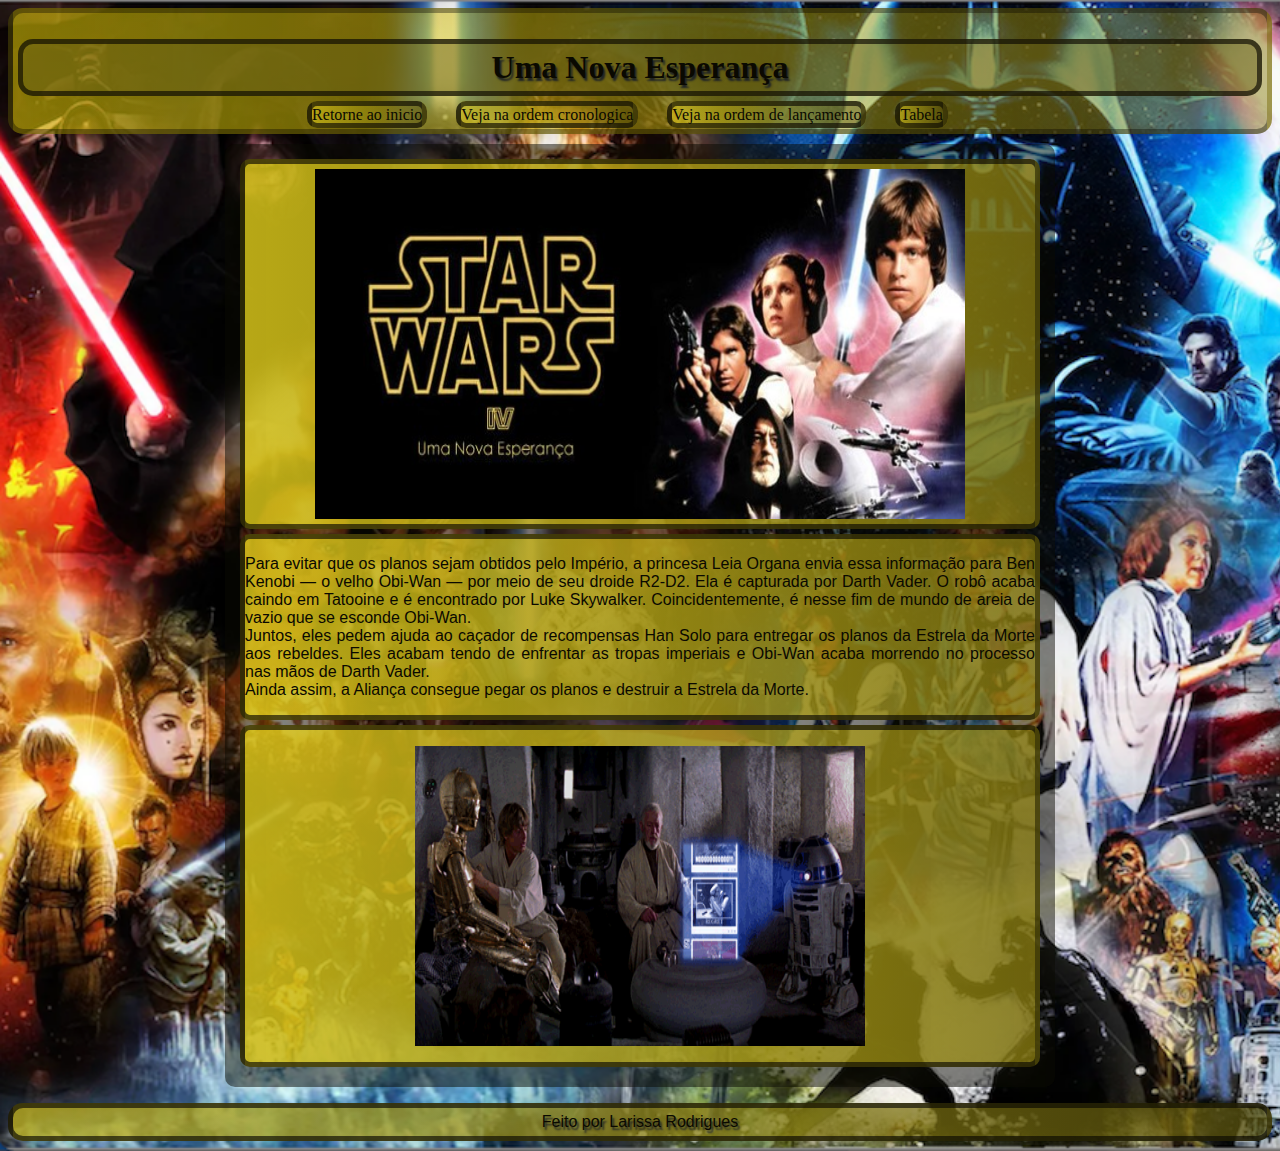
<file: Uma Nova Esperança.html>
<!DOCTYPE html>
<html lang="en">
<head>
    <meta charset="UTF-8">
    <meta http-equiv="X-UA-Compatible" content="IE=edge">
    <meta name="viewport" content="width=device-width, initial-scale=1.0">
    <link rel="stylesheet" href="Estilo/estilo.css">
    <link rel="stylesheet" href="Estilo/impressora.css"
    media="print">
    <link rel="stylesheet" href="Estilo/retrato.css" media="screen and (max-width:768px)">
    <link rel="shortcut icon" href="Imagem/star-wars-png-logo-hd-8.png" type="image/x-icon">
    <title>Uma Nova Esperança</title>
</head>
<body>
    <header>
        <h1> Uma Nova Esperança</h1>
        <nav>
            <a href="index.html">Retorne ao inicio</a>
            <a href="Cronologia.html">Veja na ordem cronologica</a>
            <a href="Lançamento.html">Veja na ordem de lançamento</a>
            <a href="Tabela.html">Tabela</a>
        </nav>
    </header>
    
    <main>
        <section primaria>
            <img src="Imagem/Uma Nova Esperança.jpeg" height="350px" width="650px"> 
        </section>
         <section segunda>
          <p>Para evitar que os planos sejam obtidos pelo Império, a princesa Leia Organa envia essa informação para 
             Ben Kenobi — o velho Obi-Wan — por meio de seu droide R2-D2. Ela é capturada por Darth Vader. O robô acaba 
             caindo em Tatooine e é encontrado por Luke Skywalker. Coincidentemente, é nesse fim de mundo de areia de 
             vazio que se esconde Obi-Wan.<br>
             Juntos, eles pedem ajuda ao caçador de recompensas Han Solo para entregar os planos da Estrela da Morte aos 
             rebeldes. Eles acabam tendo de enfrentar as tropas imperiais e Obi-Wan acaba morrendo no processo nas mãos de
             Darth Vader.<br>             
             Ainda assim, a Aliança consegue pegar os planos e destruir a Estrela da Morte. </p>
        </section>
        <section terceira>
           <p> <img src="Imagem/Uma Nova Esperançagiff.gif" height="300px" width="450px"></p>
        </section>
    </main>
    <footer>
        <p>Feito por Larissa Rodrigues</p>
    </footer> 
</body>
</html>
</file>
<file: Estilo/estilo.css>
@font-face {
    font-family:'Franklin Gothic Medium', 'Arial Narrow', Arial, sans-serif;
    src: url(Font/SF\ Distant\ Galaxy\ Italic.ttf) format(ttf);
}
@font-face {
    font-family: cursive;
    src: url(Font/SF\ Distant\ Galaxy\ Symbols\ Italic.ttf) format(ttf);
}
@font-face {
    font-family: fantasy;
    src: url(Font/SF\ Distant\ Galaxy\ Alternate\ Italic.ttf) format(ttf);
}
@font-face {
    font-family:'Segoe UI', Tahoma, Geneva, Verdana, sans-serif;
    src: url(Font/SF\ Distant\ Galaxy\ AltOutline\ Italic.ttf) format(ttf);
}
@font-face {
    font-family:Georgia, 'Times New Roman', Times, serif;
    src: url(Font/SF\ Distant\ Galaxy\ AltOutline.ttf) format(ttf);
}
header{
    background-image: linear-gradient(to right,#f5dd0886,#897d117c) ;
      border: 5px solid #0a090160;
      padding: 5px;
      margin-bottom: 10px;
      border-radius: 15px;
      text-align: center;
    
  }
  header >h1{
      background-color:#665f157c;
      border: 5px solid #0a0901a8;
      padding: 5px;
      margin-bottom: 10px;
      border-radius: 15px;
      text-align: center;
      font-family:Georgia, 'Times New Roman', Times, serif;
      text-shadow: 2px 3px 2px #1F2326;
  }
  nav > a{
      background-image: linear-gradient(to right,#edd81d86,#554d0a73) ;
         color:#0A0901;
         border: 5px solid #0a0901a8;
         text-align:center;
         margin-right:25px;
         margin-bottom: 5px;
         border-radius: 10px;
   }
   section{
      background-image: linear-gradient(to right,#edd81d86,#554d0a73) ;
      background-color:#f5e01e80 ;
      border: 5px solid #0a0901a8;
      margin-bottom: 5px;
      border-radius: 10px;
  }
  section #segunda,#terceira{
      background-image: linear-gradient(to right,#edd81d86,#554d0a73) ;
      background-color:#f5e01e85 ;
      border: 5px solid #0a0901a8;
      margin-bottom: 5px;
      border-radius: 10px;
  } 
  section > h1{
      background-color:#665f157c;
      border: 5px solid #0a0901a8;
      padding: 5px;
      margin-bottom: 10px;
      border-radius: 15px;
      text-align: center;
      font-family:Georgia, 'Times New Roman', Times, serif;
      text-shadow: 2px 3px 2px #1F2326;
  }
  
  body{ 
      background-image:url(../Imagem/Todos\ os\ filmes.png);
      background-repeat: no-repeat;
      background-size: cover;  
  }
  main{
      background-color:#0a090180;
      width: 800px;
      margin: auto;
      border-radius:10px;
      padding: 15px;
  }
  h1{
      color:#0A0901;
      background-color:#f5e01e8e;
      font-family:'Franklin Gothic Medium', 'Arial Narrow', Arial, sans-serif;
      text-shadow: 2px 3px 2px #1F2326;
  }
  h2,#principal,#secundario{
      color:#0A0901;
      background-color:#f5e01e8e;   
      font-family:'cursive','Metalia.ttf';
      text-shadow: 2px 3px 2px #1F2326;
  } 
  p{
      text-align: justify;
      font-family:'Segoe UI', Tahoma, Geneva, Verdana, sans-serif;
      color:#0A0901;
  }
  ol,ul{
      columns: 2 ;
      list-style-image:url(../Imagem/Star-Wars-The-Old-Republic-8-icon.png);
      background-color:#897d1185;     
  }
  img{
   margin: 5px auto;
   display: block; 
  }
a{     
    color: black;
    text-decoration:#e9c603;
}
a:visited{
    color:#003144;
}
a 
:hover{
   
     color:#ffd900;
}
  table{
    border-collapse: collapse black;
    text-align:center;
    font-family: 'fantasy', 'Hack-Bold.ttf';
    margin:  5px auto;
}
td,th{
    border: 2px inset #000000b6;
}
  tBody>tr:nth-child(3n),th,tfoot{
  background-color:#686339c0;
}
  footer p{
      background-image: linear-gradient(to right,#edd81d86,#554d0a73) ;
      background-color:#665f157c;
      border: 5px solid #0a0901a8;
      padding: 5px;
      margin-bottom: 10px;
      border-radius: 15px;
      text-align: center;
      text-shadow: 2px 3px 2px #1F2326;    
  }
  audio{
    margin: 5px auto;
    display: block;
}
</file>
<file: Estilo/impressora.css>
html{
    font-family: 'Courier New', Courier, monospace;
    font-size: 15px;
}
nav{
    display: none;
}

img{
   height: 100px;
   width: 200px;
}
</file>
<file: Estilo/retrato.css>
nav > a{
    text-align:justify;
    font-family:Arial, Helvetica, sans-serif;
    margin-bottom: 2px;
    border-radius: 5px;
    font-size: 7pt;
}
img{
    
    display: block; 
    height: 250px;
    width: 300px; ;
}
p{
    font-family: Arial, Helvetica, sans-serif;
    font-size: 10pt;
}
h1{
    font-size: 15pt;
}
h2{
    font-size: 12pt;
}
main{
    width: auto;
    margin: auto;
}

a{
    font-family: Arial, Helvetica, sans-serif;
    font-size: 10pt;
}
table{
    font-size: 10pt;
}
footer >p{
    font-size: 9pt;
}
</file>
